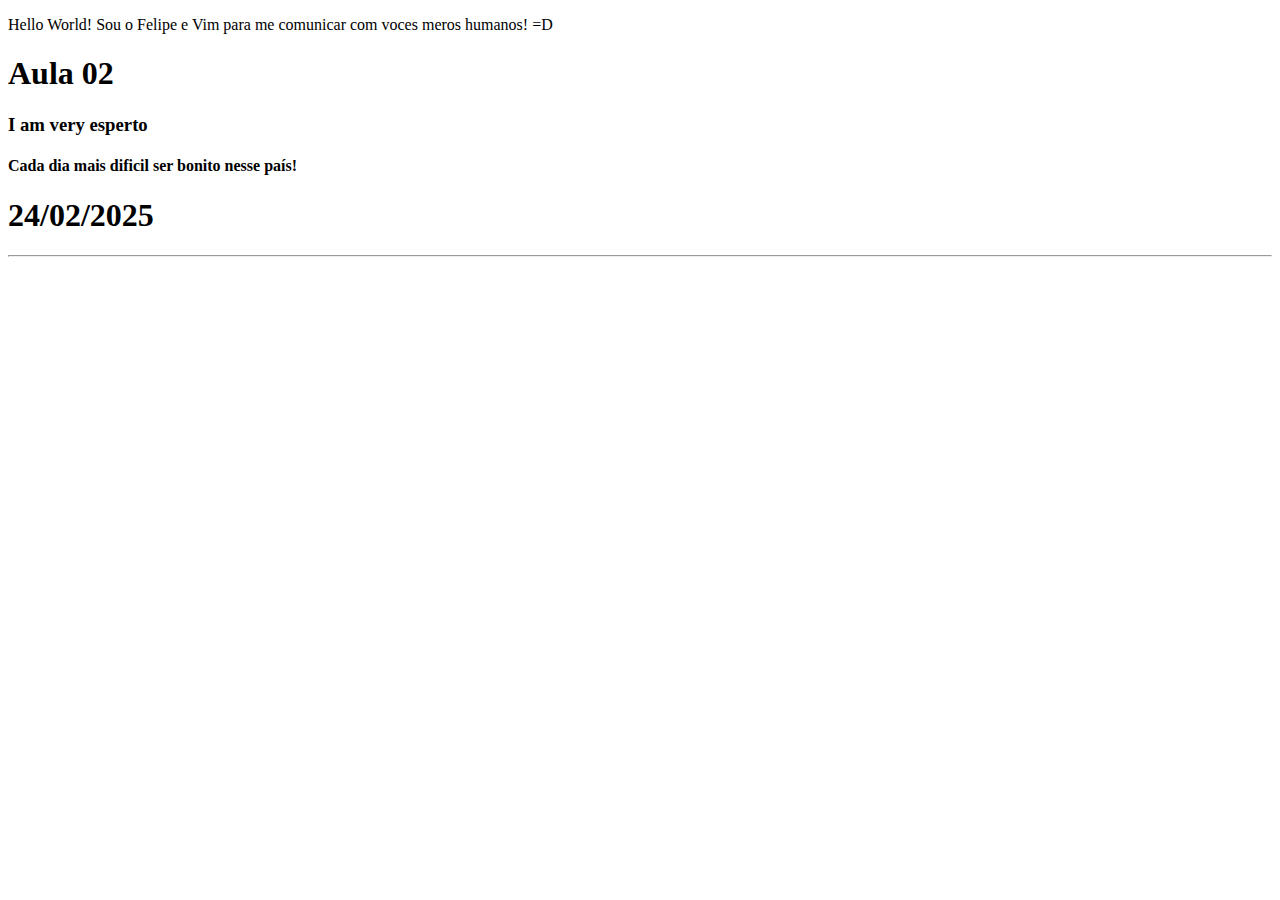
<file: Aula - 02/index.html>
<!DOCTYPE html>
<html lang="pt-br">
<head>
    <meta charset="UTF-8">
    <meta http-equiv="X-UA-Compatible" content="IE=edge">
    <meta name="viewport" content="width=device-width, initial-scale=1.0">
    <title>Aula 02</title>
</head>
<body>
    <p>Hello World! Sou o Felipe e Vim para me comunicar com voces meros humanos! =D</p>
    <h1>Aula 02</h1>
    <h3>I am very esperto</h3>
    <h4>Cada dia mais dificil ser bonito nesse país!</h4>
    <h1>24/02/2025</h1>
    <hr>
    <br>
</body>
</html>
</file>
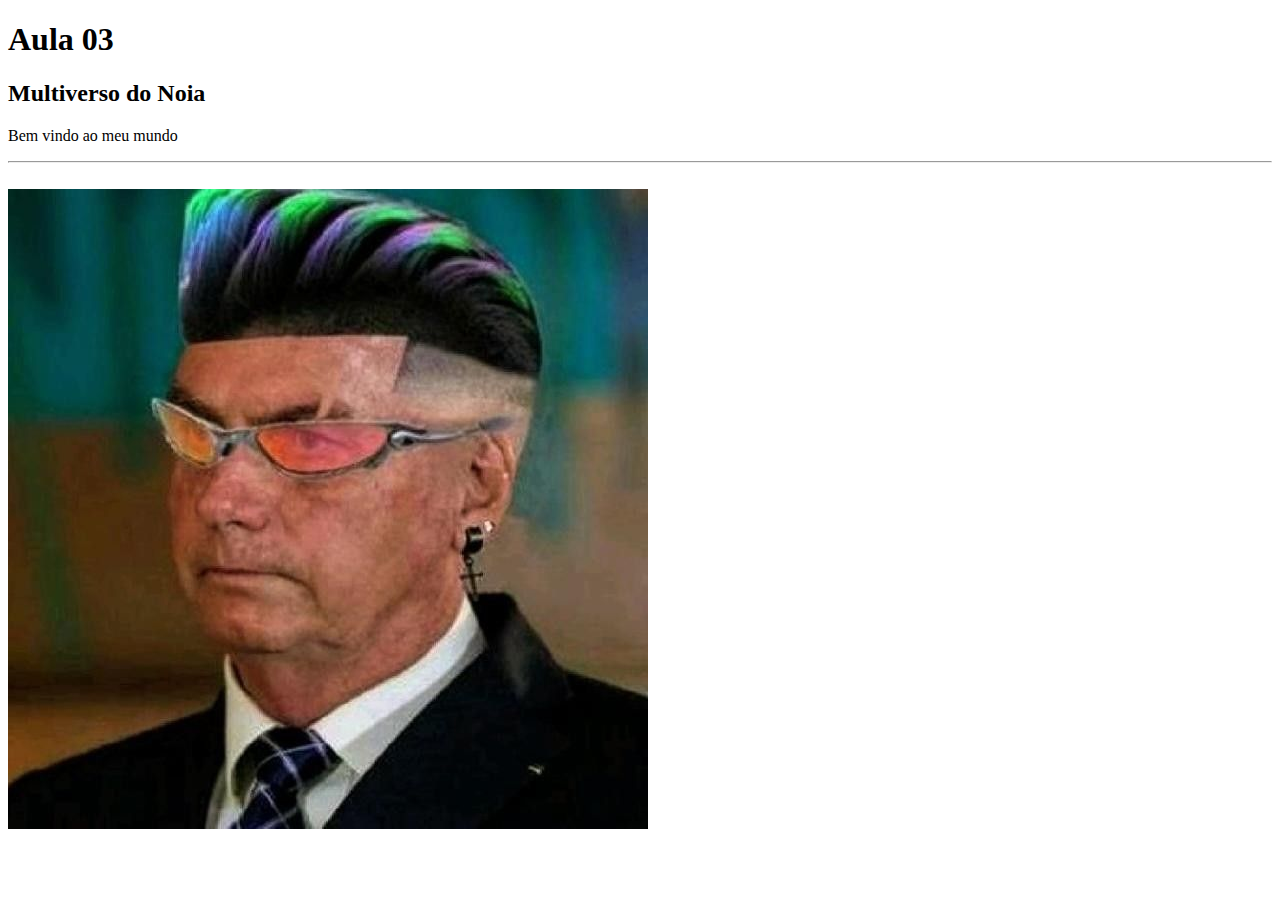
<file: Aula - 03/index.html>
<!DOCTYPE html>
<html lang="pt-br">
<head>
    <meta charset="UTF-8">
    <meta http-equiv="X-UA-Compatible" content="IE=edge">
    <meta name="viewport" content="width=device-width, initial-scale=1.0">
    <link rel="shortcut icon" href="favicon-32x32.png" type="image/x-icon">
    <title>Aula 03</title>
</head>
<body>
    <h1>Aula 03</h1>
    <h2>Multiverso do Noia</h2>
    <p>Bem vindo ao meu mundo</p>
    <hr>
    <br>
    <img src="imagns/fef2874f3e8a545e4729229a0c988fdb.jpg" alt="Brasil acima de tudo, Deus acima de todos!">
</body>
</html>
</file>
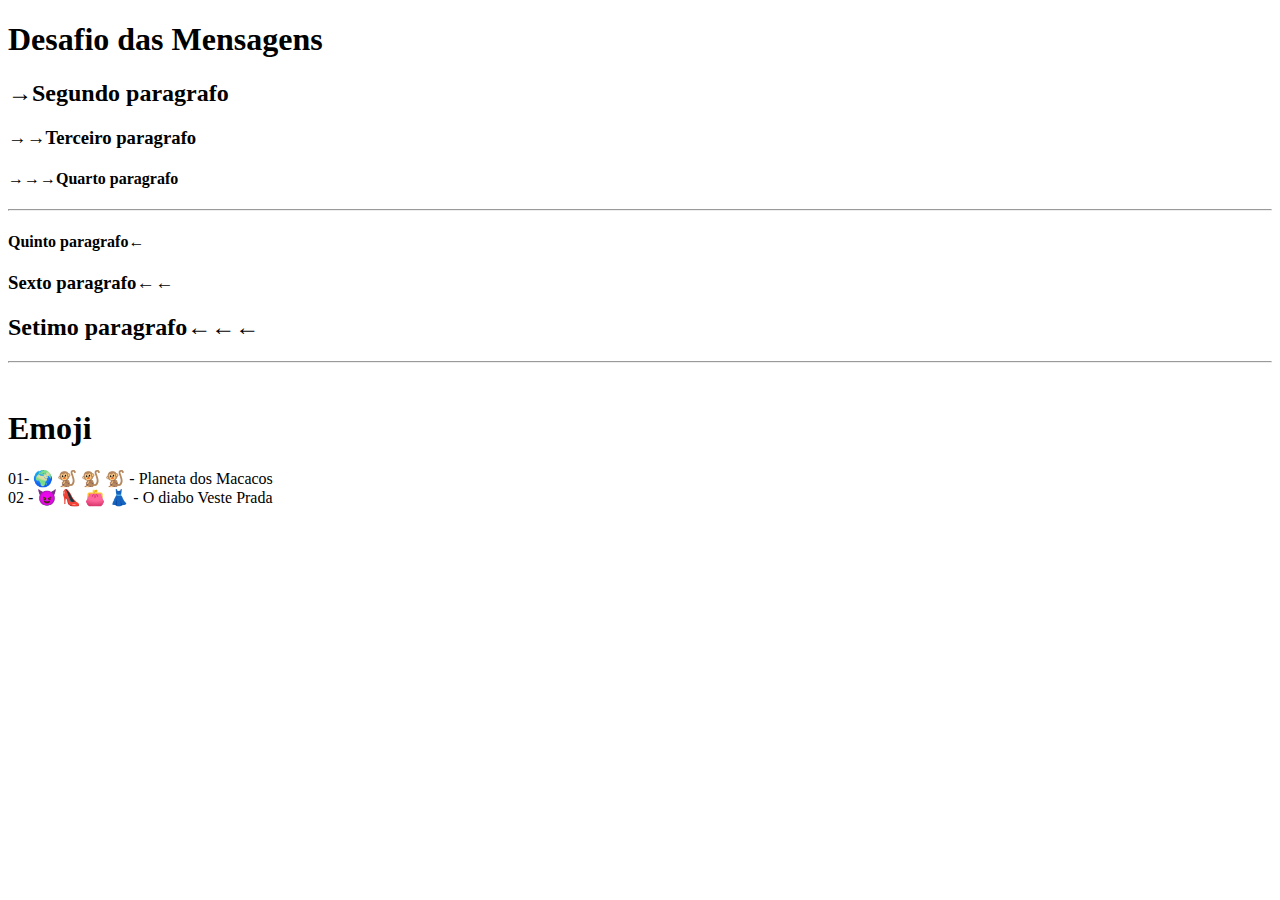
<file: Aula - 04/index.html>
<!DOCTYPE html>
<html lang="pt-br">
<head>
    <meta charset="UTF-8">
    <meta http-equiv="X-UA-Compatible" content="IE=edge">
    <meta name="viewport" content="width=device-width, initial-scale=1.0">
    <title>Aula 04</title>
</head>
<body>
<h1>Desafio das Mensagens</h1>
<h2>&#8594;Segundo paragrafo</h2>
<h3>&#8594;&#8594;Terceiro paragrafo</h3>
<h4>&#8594;&#8594;&#8594;Quarto paragrafo</h4>
<hr>    
<h4>Quinto paragrafo&#8592;</h4>
<h3>Sexto paragrafo&#8592;&#8592;</h3>
<h2>Setimo paragrafo&#8592;&#8592;&#8592;</h2>
<hr>
<br>
<H1>Emoji</H1>
<p>01- &#127757; &#128018; &#128018; &#128018; - Planeta dos Macacos
    <br>
    02 - &#128520; &#128096; &#128091; &#128087; - O diabo Veste Prada
</p>
</body>
</html>
</file>
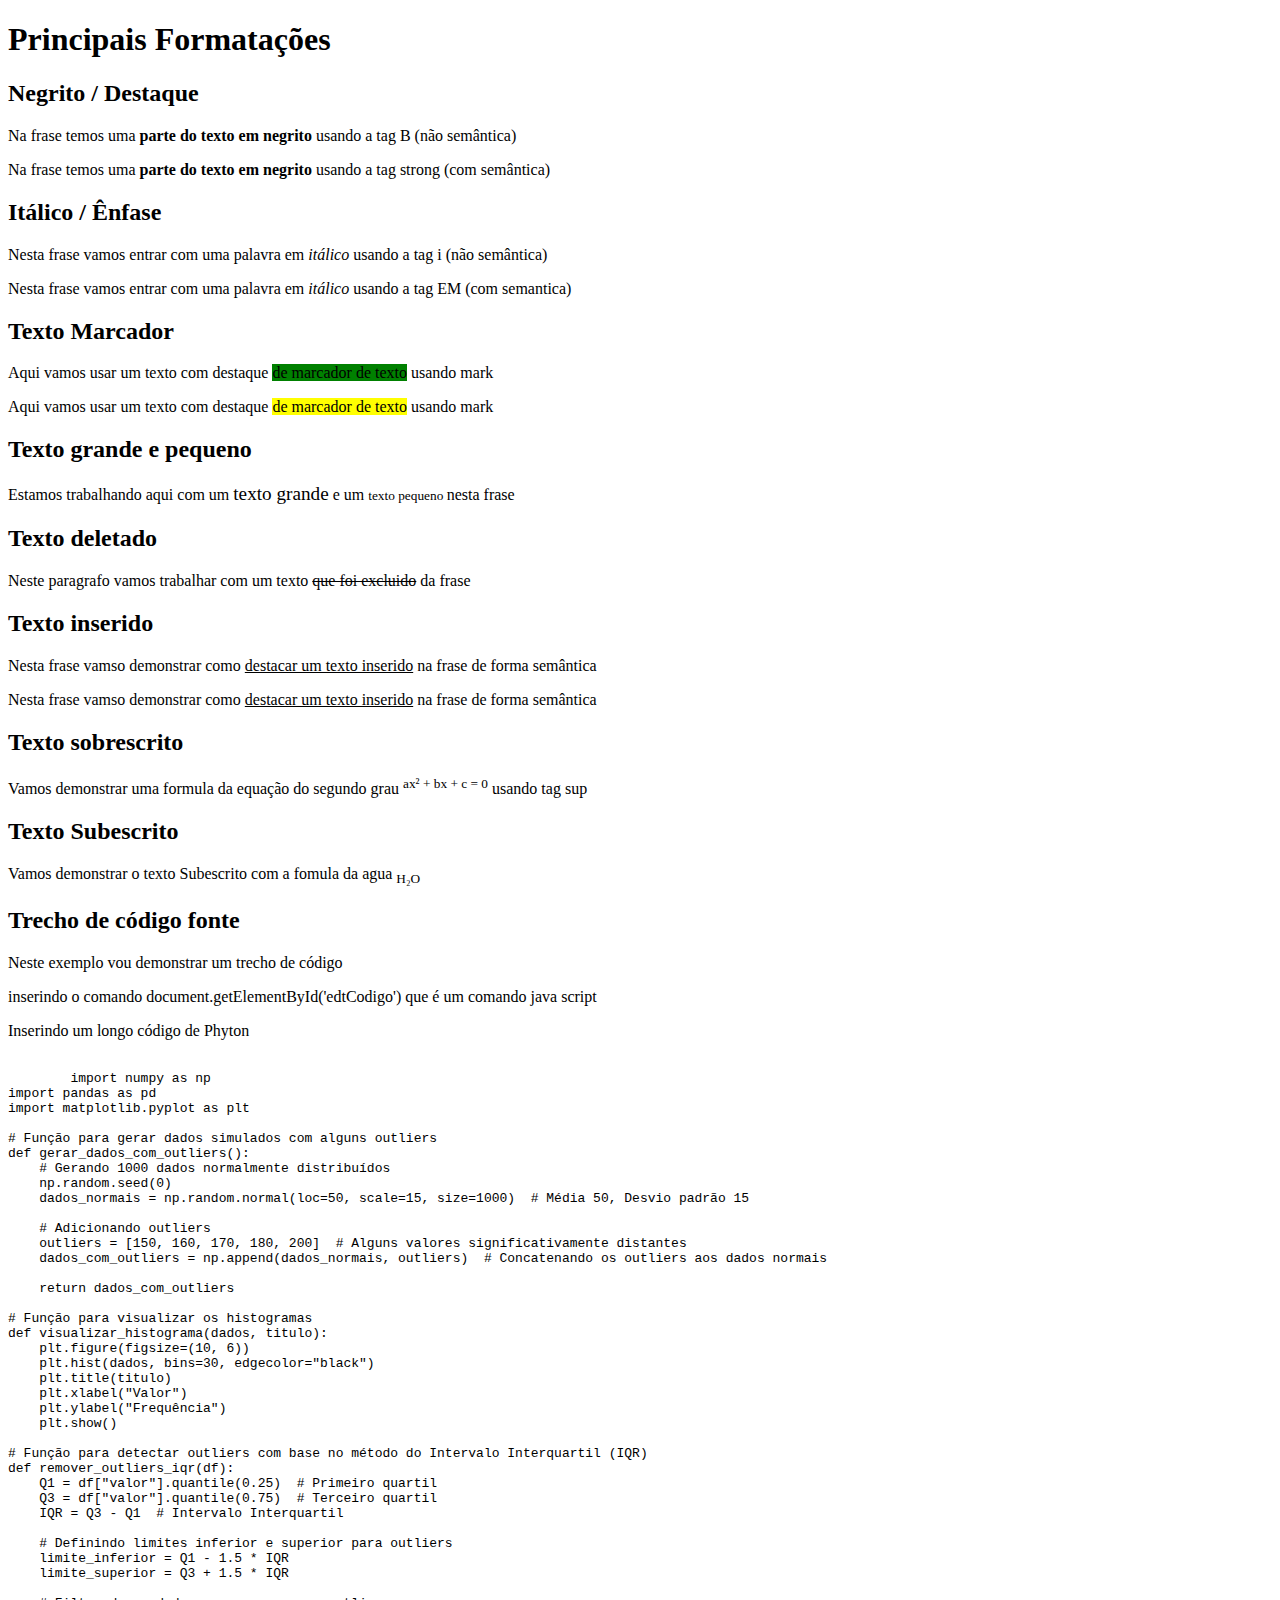
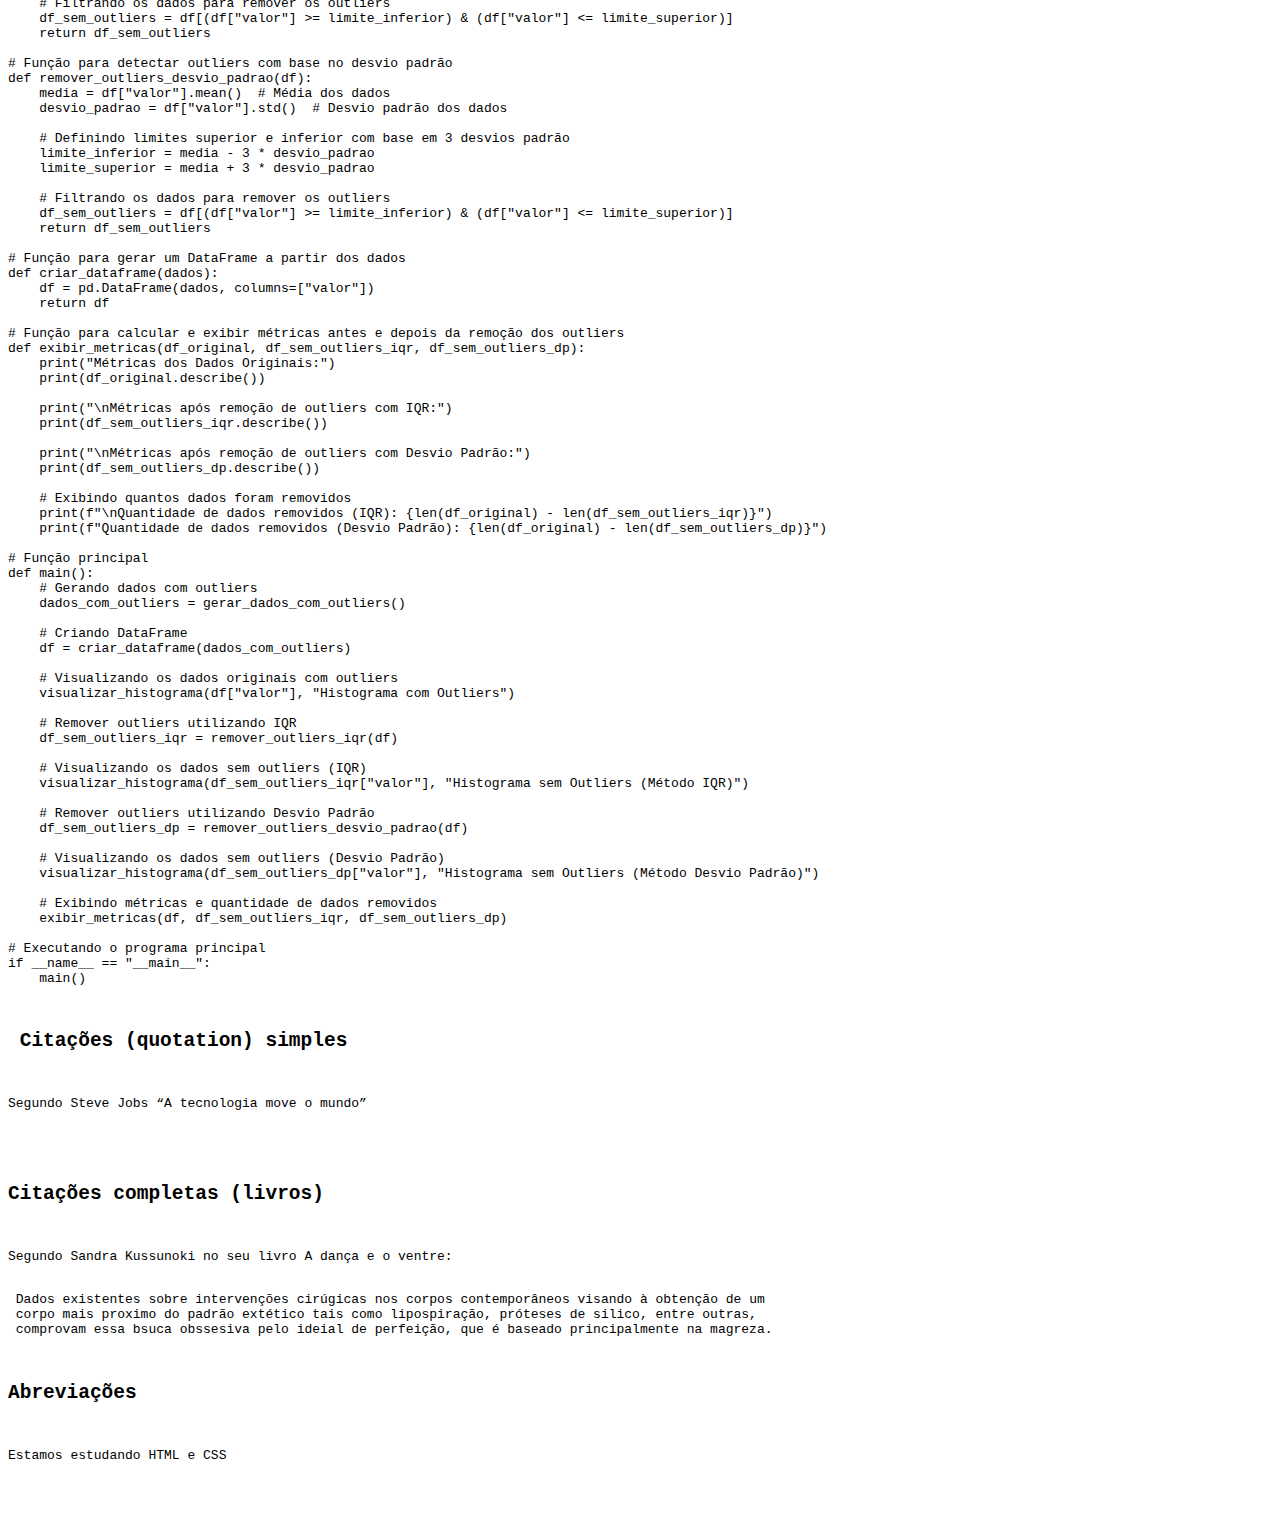
<file: Aula - 05/index.html>
<!DOCTYPE html>
<html lang="pt-br">
<head>
    <meta charset="UTF-8">
    <meta http-equiv="X-UA-Compatible" content="IE=edge">
    <meta name="viewport" content="width=device-width, initial-scale=1.0">
    <title>Aula - 05</title>
</head>
<body>
<h1>Principais Formatações</h1>
<p></p> <h2>Negrito / Destaque</h2>
<p>Na frase temos uma <b>parte do texto em negrito</b> usando a tag B (não semântica)</p>
<p>Na frase temos uma <strong>parte do texto em negrito</strong> usando a tag strong (com semântica)</p>
<P></P> <H2>Itálico / Ênfase </H2>
<p>Nesta frase vamos entrar com uma palavra em <i>itálico</i> usando a tag i (não semântica)</p>
<p>Nesta frase vamos entrar com uma palavra em <em>itálico</em> usando a tag EM (com semantica)</p>
<p></p> <h2>Texto Marcador</h2>
<p> Aqui vamos usar um texto com destaque <mark style="background-color: green"> de marcador de texto</mark> usando mark </p>
<p> Aqui vamos usar um texto com destaque <mark style="background-color: yellow"> de marcador de texto</mark> usando mark </p>
<p></p> <h2>Texto grande e pequeno</h2>
<p> Estamos trabalhando aqui com um <big> texto grande</big> e um <small> texto pequeno </small> nesta frase</p>
<p></p> <h2>Texto deletado</h2>
<p> Neste paragrafo vamos trabalhar com um texto <del> que foi excluido</del> da frase</p>
<p></p> <h2>Texto inserido</h2>
<P>Nesta frase vamso demonstrar como <ins>destacar um texto inserido</ins> na frase de forma semântica</P>
<p> Nesta frase vamso demonstrar como <u>destacar um texto inserido</u> na frase de forma semântica</p>
<p></p> <h2>Texto sobrescrito </h2>
<p> Vamos demonstrar uma formula da equação do segundo grau <sup>ax² + bx + c = 0</sup> usando tag sup</p>
<p></p> <h2>Texto Subescrito</h2>
<p>Vamos demonstrar o texto Subescrito com a fomula da agua <sub>H₂O</sub></p>
<p></p> <h2>Trecho de código fonte</h2>
<p> Neste exemplo vou demonstrar um trecho de código</p>
<p> inserindo o comando document.getElementById('edtCodigo') que é um comando java script</p>
<p>Inserindo um longo código de Phyton</p>
<pre>
    <code>
        import numpy as np
import pandas as pd
import matplotlib.pyplot as plt

# Função para gerar dados simulados com alguns outliers
def gerar_dados_com_outliers():
    # Gerando 1000 dados normalmente distribuídos
    np.random.seed(0)
    dados_normais = np.random.normal(loc=50, scale=15, size=1000)  # Média 50, Desvio padrão 15

    # Adicionando outliers
    outliers = [150, 160, 170, 180, 200]  # Alguns valores significativamente distantes
    dados_com_outliers = np.append(dados_normais, outliers)  # Concatenando os outliers aos dados normais
    
    return dados_com_outliers

# Função para visualizar os histogramas
def visualizar_histograma(dados, titulo):
    plt.figure(figsize=(10, 6))
    plt.hist(dados, bins=30, edgecolor="black")
    plt.title(titulo)
    plt.xlabel("Valor")
    plt.ylabel("Frequência")
    plt.show()

# Função para detectar outliers com base no método do Intervalo Interquartil (IQR)
def remover_outliers_iqr(df):
    Q1 = df["valor"].quantile(0.25)  # Primeiro quartil
    Q3 = df["valor"].quantile(0.75)  # Terceiro quartil
    IQR = Q3 - Q1  # Intervalo Interquartil

    # Definindo limites inferior e superior para outliers
    limite_inferior = Q1 - 1.5 * IQR
    limite_superior = Q3 + 1.5 * IQR
    
    # Filtrando os dados para remover os outliers
    df_sem_outliers = df[(df["valor"] >= limite_inferior) & (df["valor"] <= limite_superior)]
    return df_sem_outliers

# Função para detectar outliers com base no desvio padrão
def remover_outliers_desvio_padrao(df):
    media = df["valor"].mean()  # Média dos dados
    desvio_padrao = df["valor"].std()  # Desvio padrão dos dados

    # Definindo limites superior e inferior com base em 3 desvios padrão
    limite_inferior = media - 3 * desvio_padrao
    limite_superior = media + 3 * desvio_padrao

    # Filtrando os dados para remover os outliers
    df_sem_outliers = df[(df["valor"] >= limite_inferior) & (df["valor"] <= limite_superior)]
    return df_sem_outliers

# Função para gerar um DataFrame a partir dos dados
def criar_dataframe(dados):
    df = pd.DataFrame(dados, columns=["valor"])
    return df

# Função para calcular e exibir métricas antes e depois da remoção dos outliers
def exibir_metricas(df_original, df_sem_outliers_iqr, df_sem_outliers_dp):
    print("Métricas dos Dados Originais:")
    print(df_original.describe())
    
    print("\nMétricas após remoção de outliers com IQR:")
    print(df_sem_outliers_iqr.describe())
    
    print("\nMétricas após remoção de outliers com Desvio Padrão:")
    print(df_sem_outliers_dp.describe())

    # Exibindo quantos dados foram removidos
    print(f"\nQuantidade de dados removidos (IQR): {len(df_original) - len(df_sem_outliers_iqr)}")
    print(f"Quantidade de dados removidos (Desvio Padrão): {len(df_original) - len(df_sem_outliers_dp)}")

# Função principal
def main():
    # Gerando dados com outliers
    dados_com_outliers = gerar_dados_com_outliers()

    # Criando DataFrame
    df = criar_dataframe(dados_com_outliers)
    
    # Visualizando os dados originais com outliers
    visualizar_histograma(df["valor"], "Histograma com Outliers")
    
    # Remover outliers utilizando IQR
    df_sem_outliers_iqr = remover_outliers_iqr(df)
    
    # Visualizando os dados sem outliers (IQR)
    visualizar_histograma(df_sem_outliers_iqr["valor"], "Histograma sem Outliers (Método IQR)")
    
    # Remover outliers utilizando Desvio Padrão
    df_sem_outliers_dp = remover_outliers_desvio_padrao(df)
    
    # Visualizando os dados sem outliers (Desvio Padrão)
    visualizar_histograma(df_sem_outliers_dp["valor"], "Histograma sem Outliers (Método Desvio Padrão)")
    
    # Exibindo métricas e quantidade de dados removidos
    exibir_metricas(df, df_sem_outliers_iqr, df_sem_outliers_dp)

# Executando o programa principal
if __name__ == "__main__":
    main()
<p></p> <h2> Citações (quotation) simples</h2>
<p>Segundo Steve Jobs <q>A tecnologia move o mundo</q> </p>
<p></p> <h2>Citações completas (livros)</h2>
<P>Segundo Sandra Kussunoki no seu livro A dança e o ventre:
    <p></p> <brockquote>Dados existentes sobre intervenções cirúgicas nos corpos contemporâneos visando à obtenção de um <br> corpo mais proximo do padrão extético tais como lipospiração, próteses de silico, entre outras, <br> comprovam essa bsuca obssesiva pelo ideial de perfeição, que é baseado principalmente na magreza.  </brockquote>
</P>
<p></p><h2>Abreviações</h2>
<p>Estamos estudando <aabr>HTML e CSS</aabr> </p>

    </code>
</pre>
</body>
</html>
</file>
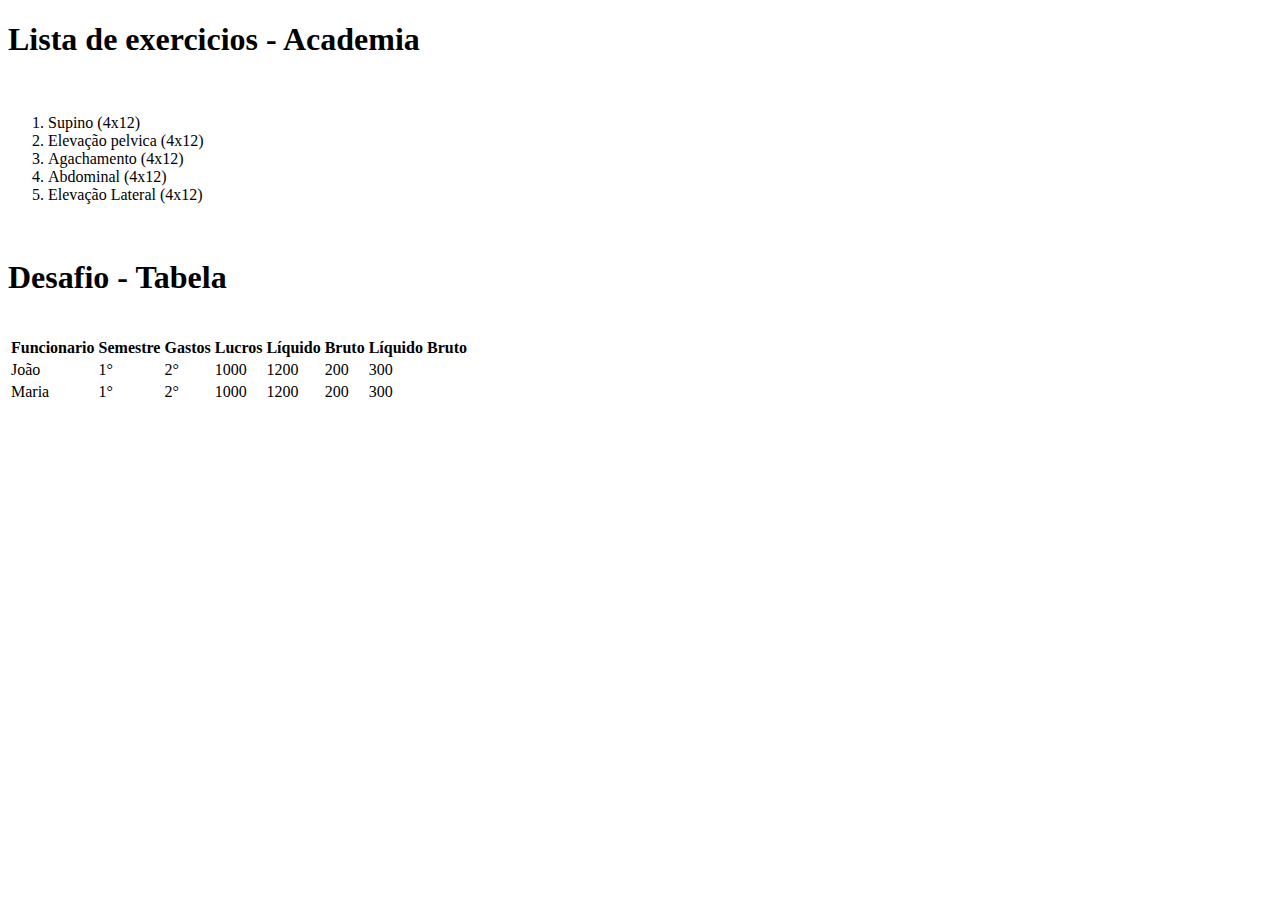
<file: Aula 07/index.html>
<!DOCTYPE html>
<html lang="pt-br">
<head>
    <meta charset="UTF-8">
    <meta http-equiv="X-UA-Compatible" content="IE=edge">
    <meta name="viewport" content="width=device-width, initial-scale=1.0">
    <title>Aula 07</title>

    <style>
        table, th, tr {
            border-style: double 2px;
        }
    </style>


</head>
<body>
    <h1>Lista de exercicios - Academia</h1>
    <br>
    <ol type="1">
        <li>Supino (4x12) </li>
        <li>Elevação pelvica (4x12)</li>
        <li>Agachamento (4x12)</li>
        <li>Abdominal (4x12)</li>
        <li>Elevação Lateral (4x12)</li>
    </ol>
    <br>
    <h1>Desafio - Tabela</h1>
    <br>
   
   
    <table>
        <tr>
            <th>Funcionario</th>
            <th>Semestre</th>
            <th>Gastos</th> 
            <th>Lucros</th>
            <th>Líquido</th>
            <th>Bruto</th>
            <th>Líquido</th>
            <th>Bruto</th>
        </tr>

        <tr>
            <td>João</td>
            <td>1°</td>
            <td>2°</td>
            <td>1000</td>
            <td>1200</td>
            <td>200</td>
            <td>300</td>
        </tr>

        <tr>
            <td>Maria</td>
            <td>1°</td>
            <td>2°</td>
            <td>1000</td>
            <td>1200</td>
            <td>200</td>
            <td>300</td>
        </tr>
    </table>

</body>
</html>
</file>
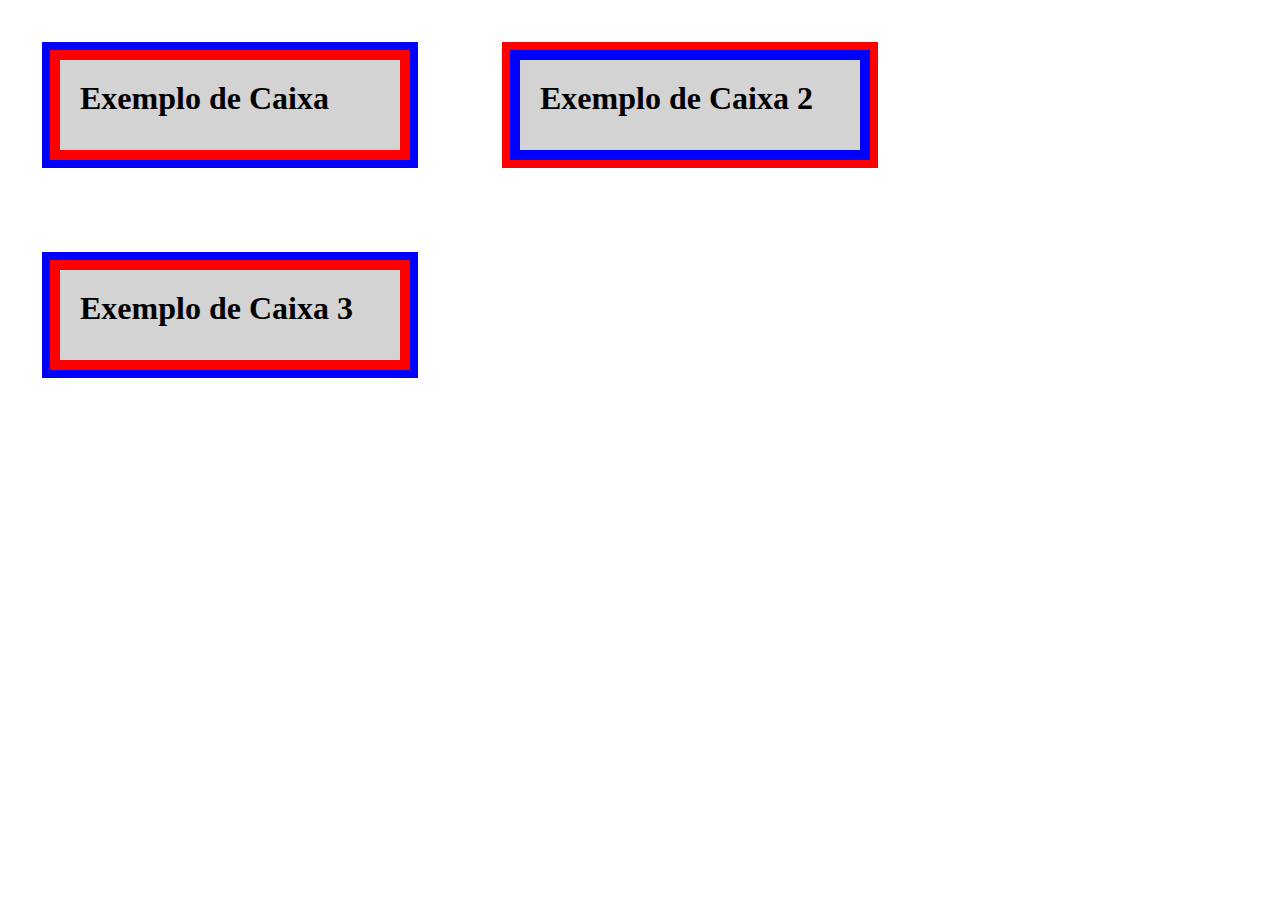
<file: Aula 13/index.html>
<!DOCTYPE html>
<html lang="pt-br">

<head>
    <meta charset="UTF-8">
    <meta http-equiv="X-UA-Compatible" content="IE=edge">
    <meta name="viewport" content="width=device-width, initial-scale=1.0">
    <title>Aula 13</title>
    <link rel="stylesheet" href="./sheila.css">
</head>

<body>
    <div class="caixas">
        <h1>Exemplo de Caixa</h1>
        <h1 id="caixa2">Exemplo de Caixa 2</h1>
        <h1>Exemplo de Caixa 3</h1>
    </div>
</body>

</html>
</file>
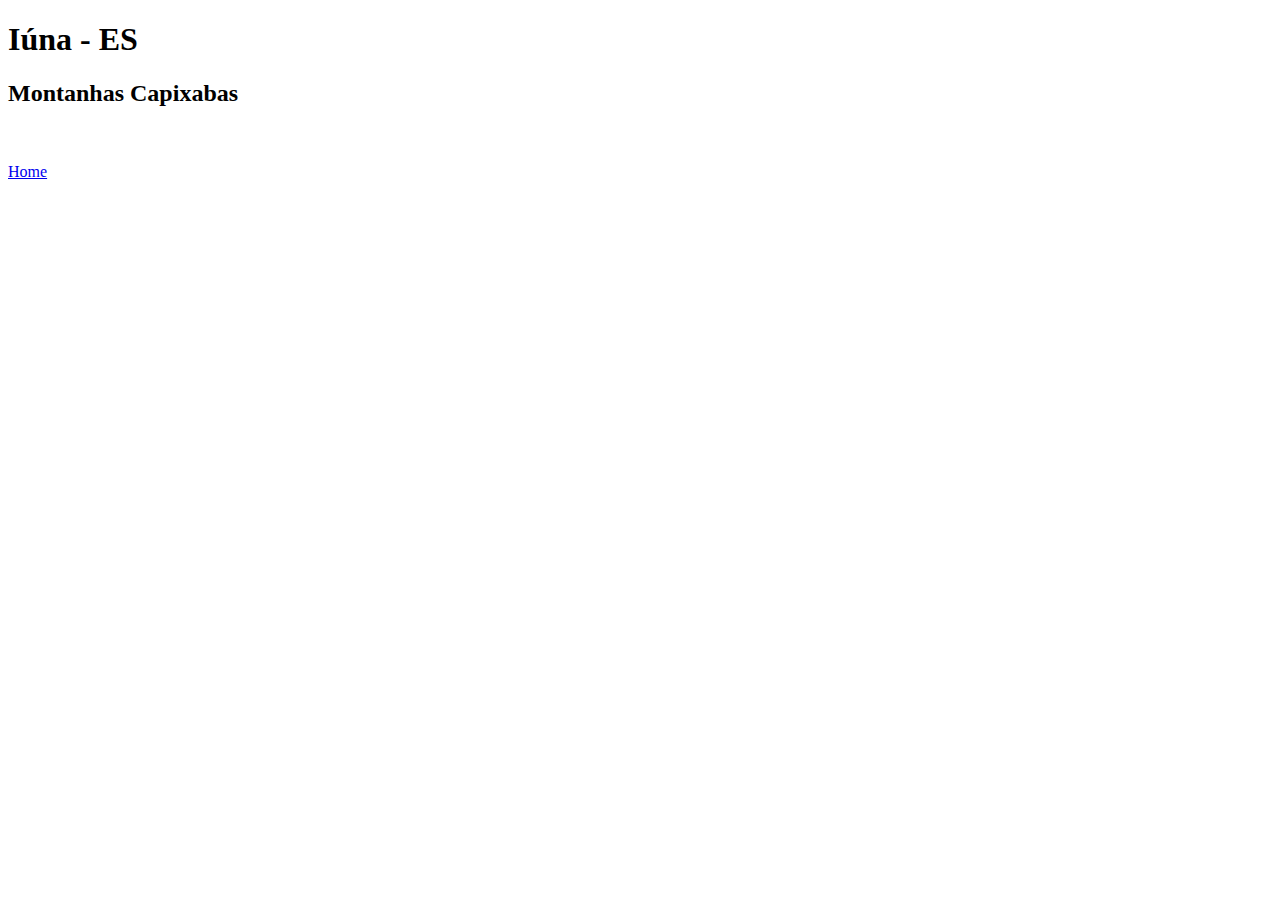
<file: Aula 09/Cidade/Iuna.html>
<!DOCTYPE html>
<html lang="pt-br">
<head>
    <meta charset="UTF-8">
    <meta http-equiv="X-UA-Compatible" content="IE=edge">
    <meta name="viewport" content="width=device-width, initial-scale=1.0">
    <title>Iuna</title>
</head>
<body>
    <h1>Iúna - ES </h1>
    <h2>Montanhas Capixabas</h2>
    <br>    
    <br>
    <a href="./../index.html">Home</a>
    
</body>
</html>
</file>
<file: Aula 13/sheila.css>
body {
    margin: 0;
    padding: 0;
}

.caixas {
    display: flex;
    flex-wrap: wrap;

}

#caixa2 {
    width: 300px;
    height: 50px;
    background-color: lightgray;
    border-style: solid;
    border-color: blue;
    border-width: 10px;
    padding: 20px;
    outline-style: solid;
    outline-width: 8px;
    outline-color: red;
    margin: 50px;
}

h1 {
    width: 300px;
    height: 50px;
    background-color: lightgray;
    border-style: solid;
    border-color: red;
    border-width: 10px;
    padding: 20px;
    outline-style: solid;
    outline-width: 8px;
    outline-color: blue;
    margin: 50px;

}
</file>
